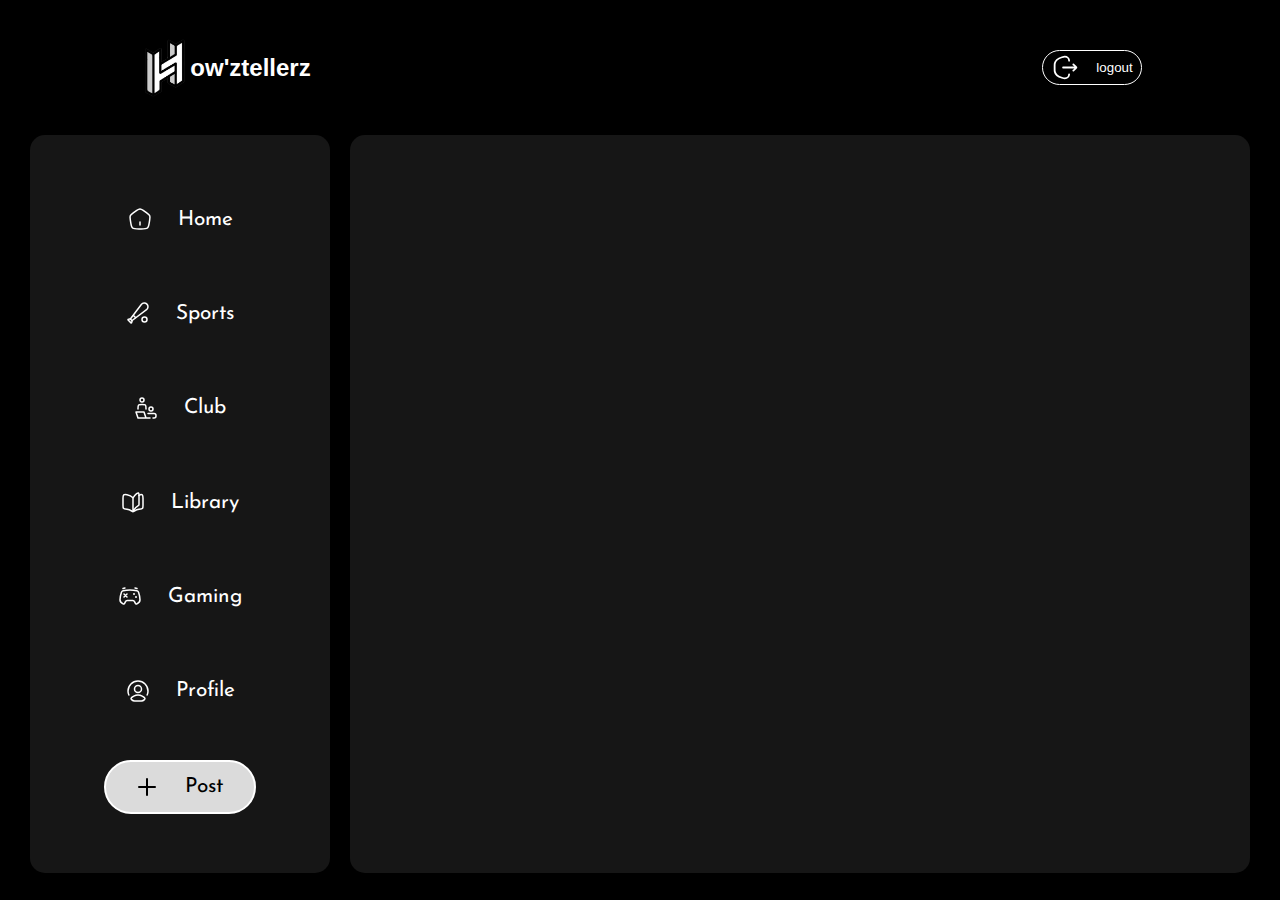
<file: html/broadcast.html>
<!DOCTYPE html>
<html lang="en">

<head>
    <meta charset="UTF-8">
    <meta name="viewport" content="width=device-width, initial-scale=1.0">
    <link rel="stylesheet" href="../css/broadcast.css">
    <link href="https://fonts.googleapis.com/css2?family=Josefin+Sans:ital,wght@0,100..700;1,100..700&display=swap"
        rel="stylesheet">
    <title>How'ztellerz</title>
</head>

<body>
    <nav> 
        <div id="outer-nav">
            <div id="inner-nav">
                <div id="nav">
                    <a href="../index.html" id="nav-logo">
                        <img src="../images/logo.jpg" alt="" id="logo">
                        <h2>ow'ztellerz</h2>
                    </a>
                    <button id="logout" type="button">
                        <img src="../images/logout.svg" alt="">
                        <p>logout</p>
                    </button>
                </div>
            </div>
        </div>
    </nav>

    <section id="page1">
        <div id="sideBar1" class="sideBar">
            <ul id="inner-sidebar1">
                <button id="nav-btn">
                    <img src="../images/navBtn.svg" alt="">
                </button>
                <li id="sidebar1-ele1" class="sidebar1-ele ">
                    <button id="home-btn" class="sidebar1-ele-btn">
                        <img src="../images/home.svg" alt="">
                        Home
                    </button>
                </li>
                <li id="sidebar1-ele2" class="sidebar1-ele ">
                    <button id="sports-btn" class="sidebar1-ele-btn">
                        <img src="../images/sports.svg" alt="">
                        Sports
                    </button>
                </li>
                <li id="sidebar1-ele3" class="sidebar1-ele ">
                    <button id="club-btn" class="sidebar1-ele-btn">
                        <img src="../images/club.svg" alt="">
                        Club
                    </button>
                </li>
                <li id="sidebar1-ele4" class="sidebar1-ele ">
                    <button id="library-btn" class="sidebar1-ele-btn">
                        <img src="../images/library.svg" alt="">
                        Library
                    </button>
                </li>
                <li id="sidebar1-ele5" class="sidebar1-ele ">
                    <button id="gaming-btn" class="sidebar1-ele-btn">
                        <img src="../images/gaming.svg" alt="">
                        Gaming
                    </button>
                </li>
                <li id="sidebar1-ele6" class="sidebar1-ele ">
                    <button id="profile-btn" class="sidebar1-ele-btn">
                        <img src="../images/profileIcon.svg" alt="">
                        Profile
                    </button>
                </li>
                <li id="sidebar1-ele7" class="sidebar1-ele ">
                    <button id="sidebar1-ele7-btn" class="sidebar1-ele-btn">
                        <img src="../images/plusIcon.svg" alt="">
                        Post
                    </button>
                </li>
            </ul>
        </div>
        <div id="sideBar2" class="sideBar">
            <ul id="home-sideBar2" class="inner-sideBar2">
                <!-- <li class="sidebar2-ele">
                    <div id="writer">
                        <img src="../images/profileIcon.svg" alt="">
                        <p>@username</p>
                    </div>
                    <div id="title">
                        <p>Title / Event name</p>
                    </div>
                    <div id="destination">
                        <p>Destination</p>
                    </div>
                    <div id="time">
                        <p>Time</p>
                        <div>
                            <button id="interested">I'm Interested</button>
                            <button class="delete">
                                <img src="../images/delete.svg" alt="">
                            </button>
                        </div>
                    </div>
                </li> -->
            </ul>
            <ul id="profile-sideBar2" class="inner-sideBar2">
                <ul id="inner-profile-sideBar2-ele1" class="inner-profile-sideBar2-ele">
                    <li id="inner-profile-pic" class="inner-profile">
                        <img src="../images/profileIcon.svg" alt="">
                    </li>
                    <li id="inner-profile-username" class="inner-profile">
                        <h2>@<span id="profile-username">username</span></h2>
                        <p>
                            <span id="rollno">roll no.</span> <span id="hostelName">hostel name</span>
                        </p>
                    </li>
                </ul>
                <ul id="inner-profile-sideBar2-ele2" class="inner-profile-sideBar2-ele">
                    <li id="posts-head">
                        <h2>Posts</h2>
                    </li>
                    <li id="posts">
                        <ul id="inner-posts">
                            <!-- <li class="sidebar2-ele">
                                <div id="writer">
                                    <img src="../images/profileIcon.svg" alt="">
                                    <p>@username</p>
                                </div>
                                <div id="title">
                                    <p>Title / Event name</p>
                                </div>
                                <div id="destination">
                                    <p>Destination</p>
                                </div>
                                <div id="time">
                                    <p>Time</p>
                                    <div>
                                        <button id="interested">I'm Interested</button>
                                        <button class="delete">
                                            <img src="../images/delete.svg" alt="">
                                        </button>
                                    </div>
                                </div>
                            </li> -->
                        </ul>
                    </li>
                </ul>
            </ul>
        </div>
    </section>

    <section id="outer-post-form">
        <div id="inner-post-form">
            <div id="outer-cross">
                <button id="cross-btn">
                    <img src="../images/cross.svg" alt="">
                </button>
            </div>
            <form id="post-form" action="">
                <input type="text" id="post-title" name="title" placeholder="Enter title " required>
                <br>
                <input type="text" id="post-destination" name="destination" placeholder="Enter destination"  required>
                <br>
                <input type="text" id="post-time" name="time" placeholder="Enter time (Ex.: 1:00 PM)"  required>
                <br>
                <select id="post-category" name="category" required>
                    <option name="category" value="" selected>Category</option>
                    <option name="category" value="sports">Sports</option>
                    <option name="category" value="library">Library</option>
                    <option name="category" value="club">Club</option>
                    <option name="category" value="gaming">Gaming</option>
                    <option name="category" value="other">Other</option>
                </select>
                <br>
                <button type="button" id="post-submit-btn">Post</button>
            </form>
        </div>
    </section>


    <script src="../js/broadcast.js"></script>
</body>

</html>
</file>
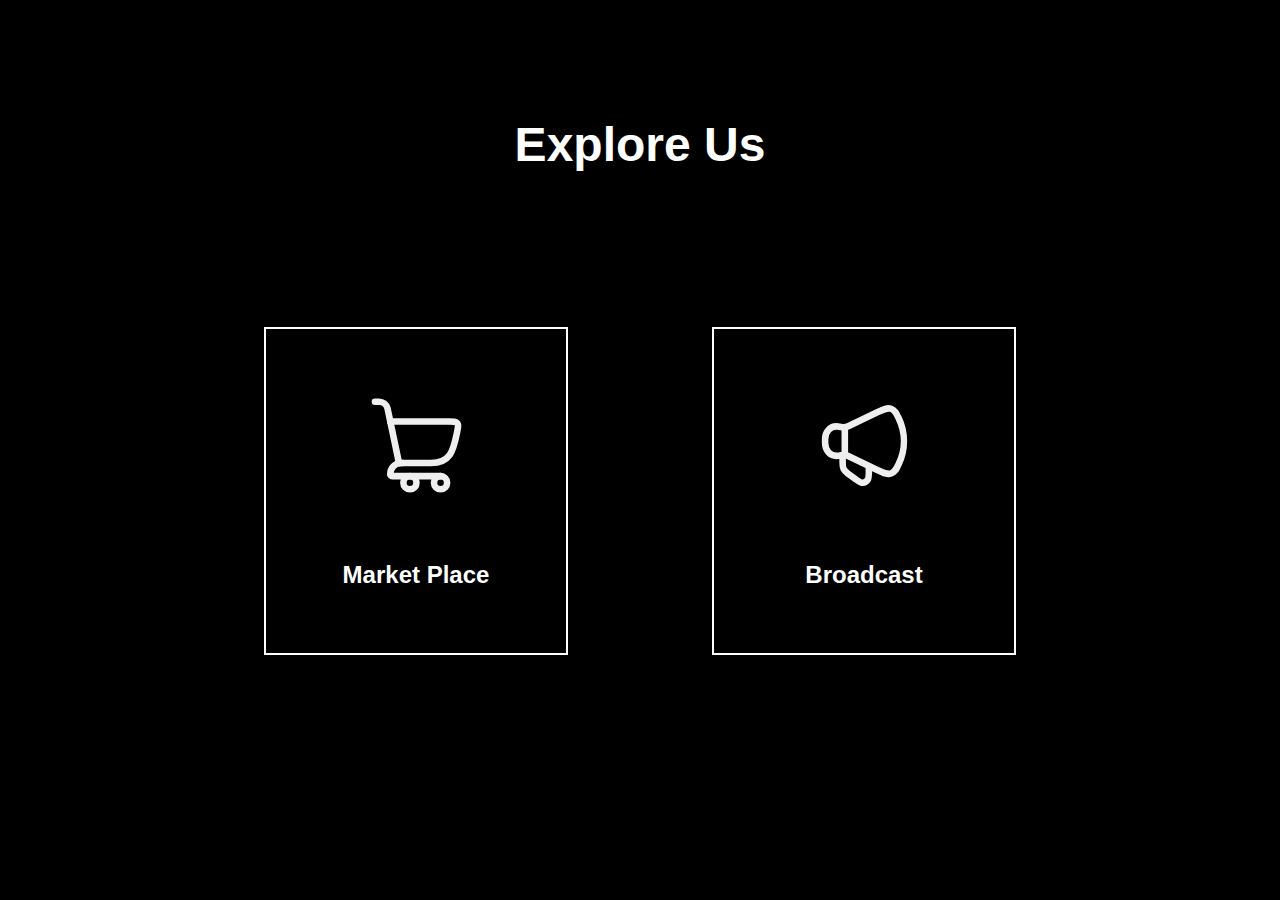
<file: html/explore.html>
<!DOCTYPE html>
<html lang="en">

<head>
    <meta charset="UTF-8">
    <meta name="viewport" content="width=device-width, initial-scale=1.0">
    <link rel="stylesheet" href="../css/explore.css">
    <link href="https://fonts.googleapis.com/css2?family=Josefin+Sans:ital,wght@0,100..700;1,100..700&display=swap"
        rel="stylesheet">
    <title>How'ztellerz</title>
</head>

<body>
    <main>
        <div id="main-page"> 
            <h1 id="main-ele1" class="main-ele">Explore Us</h1>
            <ul id="main-ele2" class="main-ele">
                <a href="marketPlace.html" class="ele">
                    <li id="ele1" class="inner-ele">
                        <img src="../images/marketplace.svg" alt="">
                        <h2>Market Place</h2>
                    </li>
                </a>
                <a href="broadcast.html" class="ele">
                    <li id="ele2" class="inner-ele">
                        <img src="../images/broadcast.svg" alt="">
                        <h2>Broadcast</h2>
                    </li>
                </a>
            </ul>
        </div>
    </main>
</body>

</html>
</file>
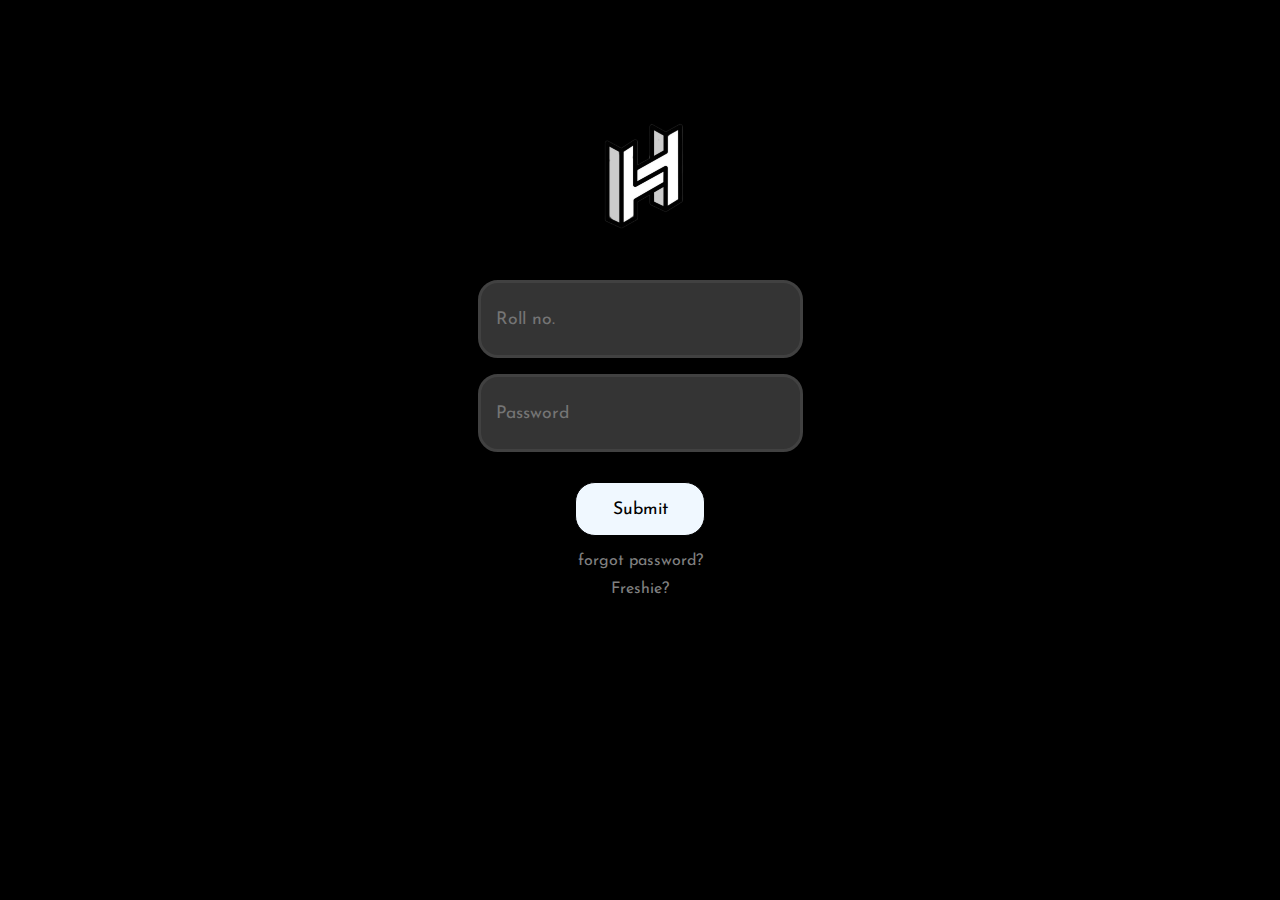
<file: html/login.html>
<!DOCTYPE html>
<html lang="en">

<head>
    <meta charset="UTF-8">
    <meta name="viewport" content="width=device-width, initial-scale=1.0">
    <link rel="stylesheet" href="../css/login.css">
    <link href="https://fonts.googleapis.com/css2?family=Josefin+Sans:ital,wght@0,100..700;1,100..700&display=swap"
        rel="stylesheet">
    <title>How'ztellerz</title>
</head>

<body>
    <main>
        <img id="logo" src="../images/logo1.jpg" alt="">
        <div id="main-block">
            <form action="">
                <input id="rollno" type="number" placeholder="Roll no.">
                <br>
                <input id="password" type="password" placeholder="Password">
                <br>
                <button id="submit-btn">
                    Submit
                </button>
                <a class="forgot" href="">forgot password?</a>
                <a class="forgot" href="../html/signup.html">Freshie?</a>
            </form>
        </div>
    </main>


    <script src="../js/login.js"></script>
</body>

</html>
</file>
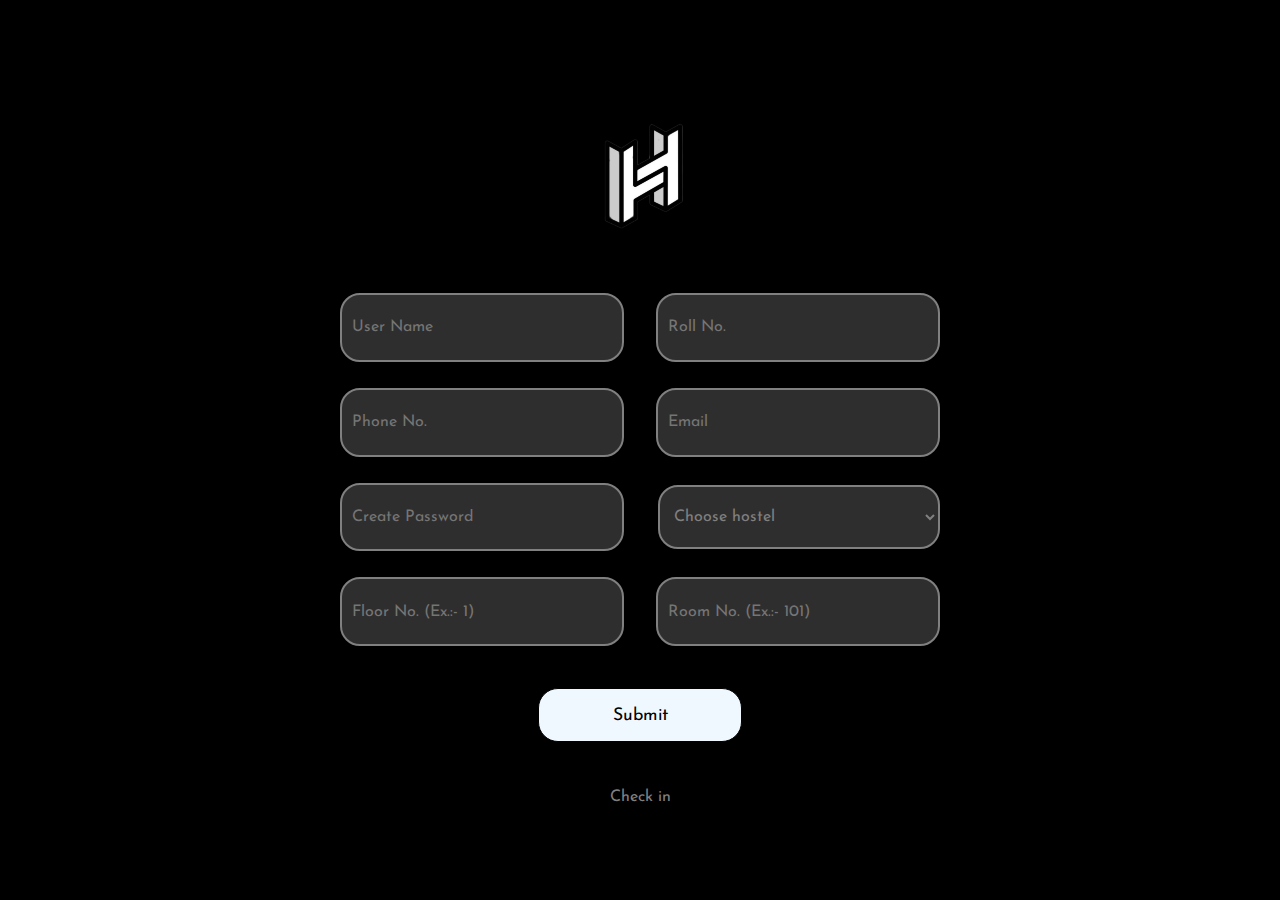
<file: html/signup.html>
<!DOCTYPE html>
<html lang="en">

<head>
    <meta charset="UTF-8">
    <meta name="viewport" content="width=device-width, initial-scale=1.0">
    <link rel="stylesheet" href="../css/signup.css">
    <link href="https://fonts.googleapis.com/css2?family=Josefin+Sans:ital,wght@0,100..700;1,100..700&display=swap"
        rel="stylesheet">
    <title>How'ztellerz</title>
</head>

<body>
    <main>
        <img id="logo" src="../images/logo1.jpg" alt=""> 
        <div id="main-block">
            <form id="signup-form" action="">
                <div>
                    <input id="username" type="text" placeholder="User Name" required>
                    <input id="rollno" type="number" placeholder="Roll No." required>
                </div>
                <div>
                    <input id="phoneNo" type="number" placeholder="Phone No." required>
                    <input id="email" type="email" placeholder="Email" required>
                </div>
                <div>
                    <input id="password" type="password" placeholder="Create Password" required>
                    <!-- <input id="hostelName" type="text" placeholder="Hostel Name"> -->
                    <select name="hostel" id="hostelName" required>
                        <option value="" selected>Choose hostel</option>
                        <option value="Archimedes A">Archimedes A</option>
                        <option value="Archimedes B">Archimedes B</option>
                        <option value="Armstrong">Armstrong</option>
                        <option value="Aristotle">Aristotle</option>
                        <option value="Columbus">Columbus</option>
                        <option value="Franklin A">Franklin A</option>
                        <option value="Franklin B">Franklin B</option>
                        <option value="IBN">IBN</option>
                        <option value="Marcopolo">Marcopolo</option>
                        <option value="Megalan">Megalan</option>
                        <option value="Nightingale">Nightingale</option>
                        <option value="Pie">Pie</option>
                        <option value="Vasco">Vasco</option>
                    </select>
                </div>
                <div>
                    <input id="floorNum" type="number" placeholder="Floor No. (Ex.:- 1)" required>
                    <input id="roomNum" type="number" placeholder="Room No. (Ex.:- 101)" required>
                </div>
                <!-- Add type="button" to avoid form's default submission -->
                <button id="submit-btn" type="button">
                    Submit
                </button>
                <a class="forgot" href="../html/login.html">Check in</a>
            </form>
        </div>
    </main>

    <script src="../js/signup.js"></script>
</body>

</html>
</file>
<file: css/broadcast.css>
* {
    margin: 0;
    padding: 0;
    color: white;
    font-family: 'Trebuchet MS', 'Lucida Sans Unicode', 'Lucida Grande', 'Lucida Sans', Arial, sans-serif;
    list-style: none;
}

a {
    text-decoration: none;
}

body {
    background-color: black;
}

#outer-nav {
    height: 15vh;
    width: 100%;
    display: flex;
    justify-content: center;
}

#inner-nav {
    height: 100%;
    width: 80%;
}

#nav {
    width: 99%;
    height: 100%;
    display: flex;
    align-items: center;
    justify-content: space-between;
}

#nav-logo {
    width: 200px;
    display: flex;
    justify-content: center;
    align-items: center;
    gap: 4px;
}

#nav-logo img {
    width: 41px;
    height: 61px;
}

#logout {
    width: 100px;
    height: 35px;
    border: 2px solid;
    border-radius: 20px;
    background-color: transparent;
    border: 1px solid white;
    display: flex;
    justify-content: space-around;
    align-items: center;
    cursor: pointer;
}


#logout:hover {
    box-shadow: 0 0 10px rgb(255, 255, 255);
}

#logout img {
    width: 30%;
}

#page1 {
    width: 100%;
    height: 82vh;
    display: flex;
    align-items: center;
    justify-content: center;
    gap: 20px;
}

.sideBar {
    border: none;
    background-color: rgba(255, 255, 255, 0.085);
    border-radius: 15px;
    height: 73vh;
    width: 900px;
}

#sideBar1 {
    width: 300px;
    display: flex;
    justify-content: center;
    align-items: center;
    height: 100%;
}

#inner-sidebar1 {
    height: 90%;
    width: 50%;
    display: flex;
    flex-direction: column;
    justify-content: space-around;
    align-items: center;
    font-size: 1.3rem;
}

.sidebar1-ele {
    width: 99%;
    height: 50px;
    border-radius: 29px;
}

.sidebar1-ele-btn {
    width: 100%;
    height: 100%;
    display: flex;
    align-items: center;
    justify-content: center;
    cursor: pointer;
    gap: 26px;
    background-color: transparent;
    border: none;
    font-size: 1.3rem;
    font-weight: 400;
    font-family: 'Josefin Sans';
}

.sidebar1-ele:hover {
    border: 2px solid white;
    background-color: #ffffff24;
    border-radius: 29px;
    transition: all 0.4s ease-in-out;
}

#sidebar1-ele7 {
    border: 2px solid;
    background-color: #ffffffd8;
}

#sidebar1-ele7-btn {
    color: rgb(0, 0, 0);
    width: 99%;
    height: 50px;
    justify-content: center;
    border-radius: 29px;
    gap: 26px;
    background-color: transparent;
}

#sidebar1-ele7:hover {
    background-color: gray;
}

#nav-btn {
    border: none;
    width: 100%;
    height: 55px;
    cursor: pointer;
    background-color: transparent;
    border-radius: 10px;
    display: flex;
    justify-content: end;
    align-items: center;
    margin-right: 10px;
    display: none;
}

#nav-btn img {
    height: 70%;
}

#sideBar2 {
    display: flex;
    justify-content: center;
    align-items: center;
    height: 100%;
}

.inner-sideBar2 {
    width: 96.5%;
    height: 75vh;
    display: flex;
    flex-direction: column;
    align-items: center;
    gap: 20px;
    padding: 10px;
    overflow-y: auto;
    display: none;
}

#home-sideBar2 {
    display: flex;
}

.inner-sideBar2::-webkit-scrollbar {
    width: 5px;
}

.inner-sideBar2::-webkit-scrollbar-thumb {
    background-color: rgba(255, 255, 255, 0.549);
    border-radius: 10px;
}

.sidebar2-ele {
    width: 100%;
    min-height: 250px;
    background-color: rgb(0, 0, 0);
    border-radius: 15px;
    box-sizing: border-box;
    display: flex;
    flex-direction: column;
    justify-content: space-evenly;
    align-items: start;
    padding-left: 30px;
}

#writer {
    display: flex;
    gap: 10px;
    align-items: center;
}

#writer p {
    font-weight: 300;
    font-family: 'Josefin Sans';
    color: rgb(208, 208, 208);
}


#title p {
    font-family: 'Josefin Sans';
    font-size: 2rem;
}

#destination {
    font-size: 1.3rem;
    font-family: 'Josefin Sans';
}

#time {
    display: flex;
    justify-content: space-between;
    align-items: center;
    width: 100%;
    height: 30px;
}

#time p {
    font-weight: 300;
    font-family: 'Josefin Sans';
    font-size: 1.1rem;
}

#time div {
    /* border: 1px solid; */
    width: 200px;
    height: 30px;
    display: flex;
    justify-content: space-around;
    align-items: center;
}

#interested {
    background-color: rgb(35, 35, 35);
    width: 70%;
    border-radius: 30px;
}

#interested:hover {
    background-color: rgba(255, 255, 255, 0.3);
}

.delete {
    width: 15%;
    display: flex;
    justify-content: center;
    align-items: center;
    background-color: transparent;
    border-radius: 5px;
}

.delete img {
    width: 70%;
}

.delete:hover {
    background-color: #bb0c0c;
}

.delete,
#interested {
    border: none;
    height: 100%;
    cursor: pointer;
    color: rgba(255, 255, 255, 0.73);
    font-weight: 400;
    font-family: 'Josefin Sans';
    font-size: 0.95rem;
}

#time button:hover {
    transition: all 0.5s ease-in-out;
}

.inner-profile-sideBar2-ele {
    /* border: 1px solid; */
    background-color: black;
    border-radius: 10px;
    width: 96.5%;
    min-height: 200px;
    display: flex;
    justify-content: start;
    align-items: center;
    gap: 50px;
}


#inner-profile-pic {
    border: 3px solid;
    width: 15%;
    height: 65%;
    display: flex;
    justify-content: center;
    align-items: center;
    border-radius: 100px;
    margin-left: 70px;
}

#inner-profile-pic img {
    width: 95%;
}

#inner-profile-username {
    height: 50%;
    display: flex;
    flex-direction: column;
    justify-content: space-around;
}

#inner-profile-username h2,
#inner-profile-username h2 span, 
#inner-profile-username p span {
    font-size: 2rem;
    color: rgb(222, 222, 222);
    font-family: 'Josefin Sans';
    font-weight: 300;
}

#inner-profile-username p {
    display: flex;
    justify-content: center;
    gap: 36px;
}

#inner-profile-username p span {
    font-size: 1rem;
}


#inner-profile-sideBar2-ele2 {
    height: 75%;
    flex-direction: column;
    justify-content: start;
    padding-top: 10px;
    gap: 10px;
}

#posts-head {
    height: 10%;
}

#posts {
    background-color: rgba(255, 255, 255, 0.085);
    border-radius: 10px;
    width: 95%;
    height: 80%;
    display: flex;
    justify-content: center;
    align-items: center;
}

#inner-posts {
    width: 95%;
    height: 87%;
    overflow-y: scroll;
    display: flex;
    flex-direction: column;
    gap: 20px;
}

#inner-posts::-webkit-scrollbar {
    width: 5px;
}

#inner-posts::-webkit-scrollbar-thumb {
    background-color: rgba(255, 255, 255, 0.549);
    border-radius: 10px;
}

#outer-post-form {
    top: 0;
    position: absolute;
    background-color: rgb(81 81 81 / 59%);
    width: 100%;
    height: 100vh;
    display: flex;
    justify-content: center;
    align-items: center;
    display: none;
}

#inner-post-form {
    background-color: black;
    width: 415px;
    height: 71%;
    border-radius: 29px;
    display: flex;
    flex-direction: column;
    justify-content: center;
    align-items: center;
    box-shadow: 0 0 10px gray;
}

#outer-cross {
    width: 100%;
    height: 9%;
    display: flex;
    justify-content: end;
    align-items: start;
}

#cross-btn {
    border: none;
    width: 9%;
    height: 90%;
    border-top-right-radius: 28px;
    background-color: transparent;
    display: flex;
    justify-content: center;
    align-items: center;
    cursor: pointer;
}

#cross-btn img {
    width: 60%;
    height: 60%;
}

#cross-btn:hover {
    background-color: rgb(153, 0, 0);
}

#post-form {
    width: 95%;
    height: 91%;
    display: flex;
    flex-direction: column;
    justify-content: center;
    align-items: center;
    gap: 5px;
}

#post-form input,
#post-category,
#post-category option {
    width: 80%;
    height: 10%;
    border-radius: 15px;
    border: 3px solid rgb(193 193 193);
    padding-left: 10px;
    color: rgb(255, 255, 255);
    font-size: 1.05rem;
    background-color: rgba(255, 255, 255, 0.204);
    font-weight: 400;
    font-family: 'Josefin Sans';
}

#post-category option {
    background-color: black;
}

#post-category,
#post-category option {
    width: 82.5%;
}

#post-form input:focus,
#post-category:focus,
#post-category option:focus {
    outline: none;
    border: 3px solid rgb(255, 89, 0);
}

#post-submit-btn {
    width: 40%;
    height: 40px;
    font-size: 1.3rem;
    border-radius: 50px;
    background-color: rgb(255, 255, 255);
    border: none;
    color: black;
    margin-top: 10px;
    cursor: pointer;
    font-family: 'Josefin Sans';
}

#post-submit-btn:hover {
    background-color: rgb(255, 89, 0);
    transition: all 0.4s ease-in-out;
}




@media only screen and (max-width:900px) {
    #inner-sidebar1 {
        width: 70%;
    }

    #inner-profile-pic {
        width: 131px;
    }
}

@media only screen and (max-width:430px) {
    #home-sideBar2{
        margin-top: 13px;
    }

    #inner-nav{
        width: 90%;
    }

    #nav-logo {
        width: 146px;
    }

    #page1 {
        flex-direction: column;
        height: 85vh;
        justify-content: start;
    }

    #inner-sidebar1 {
        width: 100%;
        align-items: center;
    }

    #sideBar1 {
        width: 95%;
        height: 88%;
    }

    .sidebar1-ele {
        display: none;
        width: 70%;
    }

    .inner-sideBar2 {
        height: 67vh;
    }

    #sideBar2 {
        width: 96%;
        height: 80vh;
        padding-bottom: 10px;
    }

    .inner-profile-sideBar2-ele {
        flex-direction: column;
        gap: 15px;
        justify-content: center;
    }

    #inner-profile-pic {
        width: 70px;
        height: 70px;
        margin-left: 0;
    }

    #inner-profile-username h2 {
        display: flex;
        justify-content: center;
        align-items: center;
    }

    #inner-profile-username {
        height: 37%;
    }

    #nav-btn {
        display: flex;
        width: 100%;
    }
}
</file>
<file: css/explore.css>
* {
    margin: 0;
    padding: 0;
    color: white;
    font-family: 'Trebuchet MS', 'Lucida Sans Unicode', 'Lucida Grande', 'Lucida Sans', Arial, sans-serif;
    list-style: none;
}

a {
    text-decoration: none;
}

body {
    background-color: black;
}

#main-page{
    /* border: 1px solid; */
    width: 100%;
    height: 90vh;
    display: flex;
    flex-direction: column;
    justify-content: space-evenly;
    align-items: center;
}

#main-ele1{
    font-size: 3rem;
}

#main-ele2{
    /* border: 1px solid; */
    width: 70%;
    height: 50%;
    display: flex;
    justify-content: space-around;
    align-items:center ;
    flex-wrap: wrap;

}

.ele{
    border: 2px solid;
}

.ele,.inner-ele{
    height: 80%;
    width: 300px;
    min-width: 250px;
    display: flex;
    flex-direction: column;
    justify-content: space-around;
    align-items: center;
}

.ele img{
    width: 35%;
}

.ele:hover{
    background-color: rgb(255, 94, 0);
    transition: all 0.6s ease-in-out;
}

@media only screen and (max-width:500px){
    #main-page{
        height: 70vh;
    }
}
</file>
<file: css/login.css>
* {
    margin: 0;
    padding: 0;
    color: rgb(0, 0, 0);
    font-family: 'Josefin Sans';
    list-style: none;
}

html {
    scroll-behavior: smooth;
}

a {
    text-decoration: none;
    cursor: pointer;
}

body {
    background-color: black;
}

body::-webkit-scrollbar {
    background-color: transparent;
    width: 5px;
}

body::-webkit-scrollbar-thumb {
    background-color: #ff5900;
    border-radius: 4px;
}

main {
    width: 100%;
    height: 100vh;
    display: flex;
    flex-direction: column;
    justify-content: center;
    align-items: center;
}

#logo {
    width: 200px;
    cursor: pointer;
}

#main-block {
    /* border: 1px solid white; */
    min-width: 380px;
    max-width: 420px;
    height: 60vh;
    display: flex;
    justify-content: center;
    align-items: center;
}

#main-block form {
    width: 100%;
    height: 100%;
    display: flex;
    flex-direction: column;
    justify-content: start;
    align-items: center;
}

#main-block form input {
    border-radius: 20px;
    width: 80%;
    height: 8vh;
    padding-left: 15px;
    font-size: 1.1rem;
    border: 3px solid rgb(65, 65, 65);
    color: #ffffff;
    background-color: rgba(255, 255, 255, 0.204);
}

#main-block form input:focus {
    outline: none;
    border: 3px solid orangered;
    transition: all 0.5s ease-in-out;
}

#submit-btn {
    width: 34%;
    height: 6vh;
    border-radius: 20px;
    margin: 14px 0 5px 0;
    font-weight: 400;
    cursor: pointer;
    border: 1px solid;
    background-color: aliceblue;
    font-size: 1.1rem;
    display: flex;
    justify-content: center;
    align-items: center;
}

#submit-btn:hover {
    background-color: rgba(255, 98, 0, 0.858);
    transition: all 0.6s ease-in-out;
}

.forgot {
    color: gray;
    margin-top: 12px;
}

.forgot:hover {
    color: orangered;
}


@media only screen and (max-width:400px) {
    #main-block {
        min-width: 350px;
    }
}
</file>
<file: css/signup.css>
* {
    margin: 0;
    padding: 0;
    color: rgb(0, 0, 0);
    font-family: 'Josefin Sans';
    list-style: none;
}

html {
    scroll-behavior: smooth;
}

a {
    text-decoration: none;
    cursor: pointer;
}

body {
    background-color: black;
}

body::-webkit-scrollbar {
    background-color: transparent;
    width: 5px;
}

body::-webkit-scrollbar-thumb {
    background-color: #ff5900;
    border-radius: 4px;
}

main {
    width: 100%;
    height: 100vh;
    display: flex;
    flex-direction: column;
    justify-content: center;
    align-items: center;
}

#logo {
    width: 200px;
    cursor: pointer;
}

#main-block {
    /* border: 1px solid white; */
    width: 600px;
    height: 60vh;
    display: flex;
    justify-content: center;
    align-items: center;
}

#main-block form {
    width: 100%;
    height: 100%;
    display: flex;
    flex-direction: column;
    align-items: center;
    justify-content: space-around;
}

#main-block form div {
    /* border: 1px solid orange; */
    width: 100%;
    height: 12%;
    display: flex;
    justify-content: space-between;
    align-items: center;
}

#main-block form div input,
#hostelName {
    width: 45%;
    height: 100%;
    border-radius: 20px;
    padding-left: 10px;
    border: 2px solid gray;
    background-color: #484747a6;
    font-size: 1rem;
    color: white;
}

#hostelName {
    width: 47%;
    color: gray;
}

#hostelName option {
    color: white;
    background-color: #000000a6;
}

#main-block form div input:focus {
    outline: none;
    border: 2px solid orangered;
    transition: all 0.5s ease-in-out;
}

#submit-btn {
    width: 34%;
    height: 6vh;
    border-radius: 20px;
    margin: 14px 0 5px 0;
    font-weight: 400;
    cursor: pointer;
    border: 1px solid;
    background-color: aliceblue;
    font-size: 1.1rem;
    display: flex;
    justify-content: center;
    align-items: center;
}

#submit-btn:hover {
    background-color: rgba(255, 98, 0, 0.858);
    transition: all 0.6s ease-in-out;
}

.forgot {
    color: gray;
    margin-top: 12px;
}

.forgot:hover {
    color: #ff5900;
}

#hostelName:focus {
    outline: none;
    border: 2px solid orangered;
    transition: all 0.5s ease-in-out;
}

@media only screen and (max-width:400px) {
    #main-block {
        width: 100%;
    }

    #main-block {
        height: 115vh;
    }

    #main-block form div {
        height: 18%;
        gap: 8px;
        flex-direction: column;
    }

    #main-block form div input {
        border-radius: 13px;
        width: 80%;
    }
}
</file>
